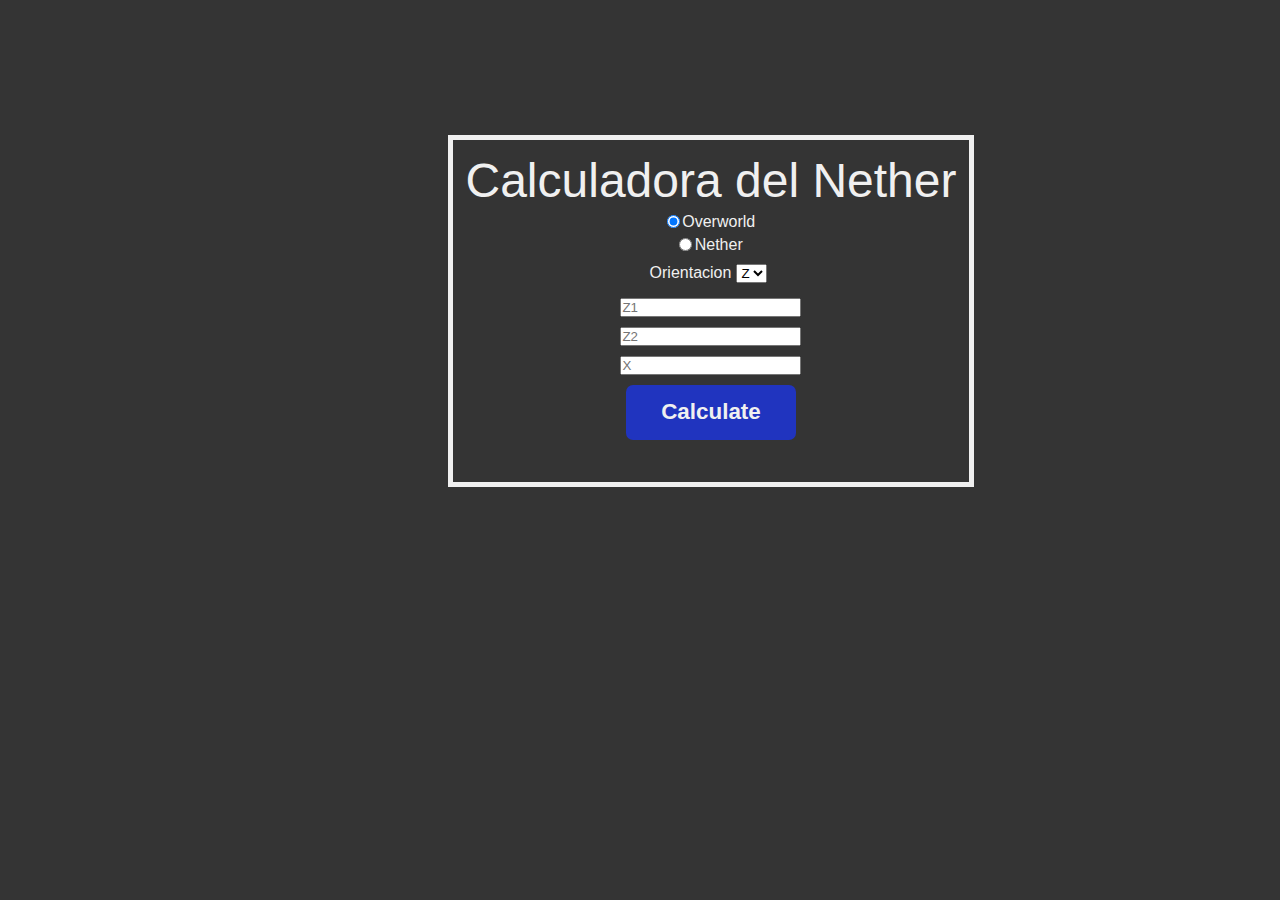
<file: index.html>
<!DOCTYPE html>
<html lang="en">
<head>
    <meta charset="UTF-8">
    <meta http-equiv="X-UA-Compatible" content="IE=edge">
    <meta name="viewport" content="width=device-width, initial-scale=1.0">
    <link rel="stylesheet" href="calc.css">
    <title>Calculadora del Nether</title>
</head>
<body>
    <header class="title">Calculadora del Nether</header>

    <label for="State" id="ov"><input type="radio" name="State" id="ovr" checked>Overworld</label>
    <label for="State" id="ne"><input type="radio" name="State" id="ner">Nether</label>
    
    <label for="Orin" id="orinl">Orientacion
    <select name="Orin" id="orin">
        <option value="Z">Z</option>
        <option value="X">X</option>
    </select></label>

    <input type="text" name="ZX1" id="ZX1" placeholder="Z1">
    <input type="text" name="ZX2" id="ZX2" placeholder="Z2">
    <input type="text" name="XZ"  id="XZ" placeholder="X">

    <input type="button" value="Calculate" class="calcBtn" id="calcBtn">

    <div id="result"></div>

</body>
</html>
<script src="calc.js"></script>
</file>
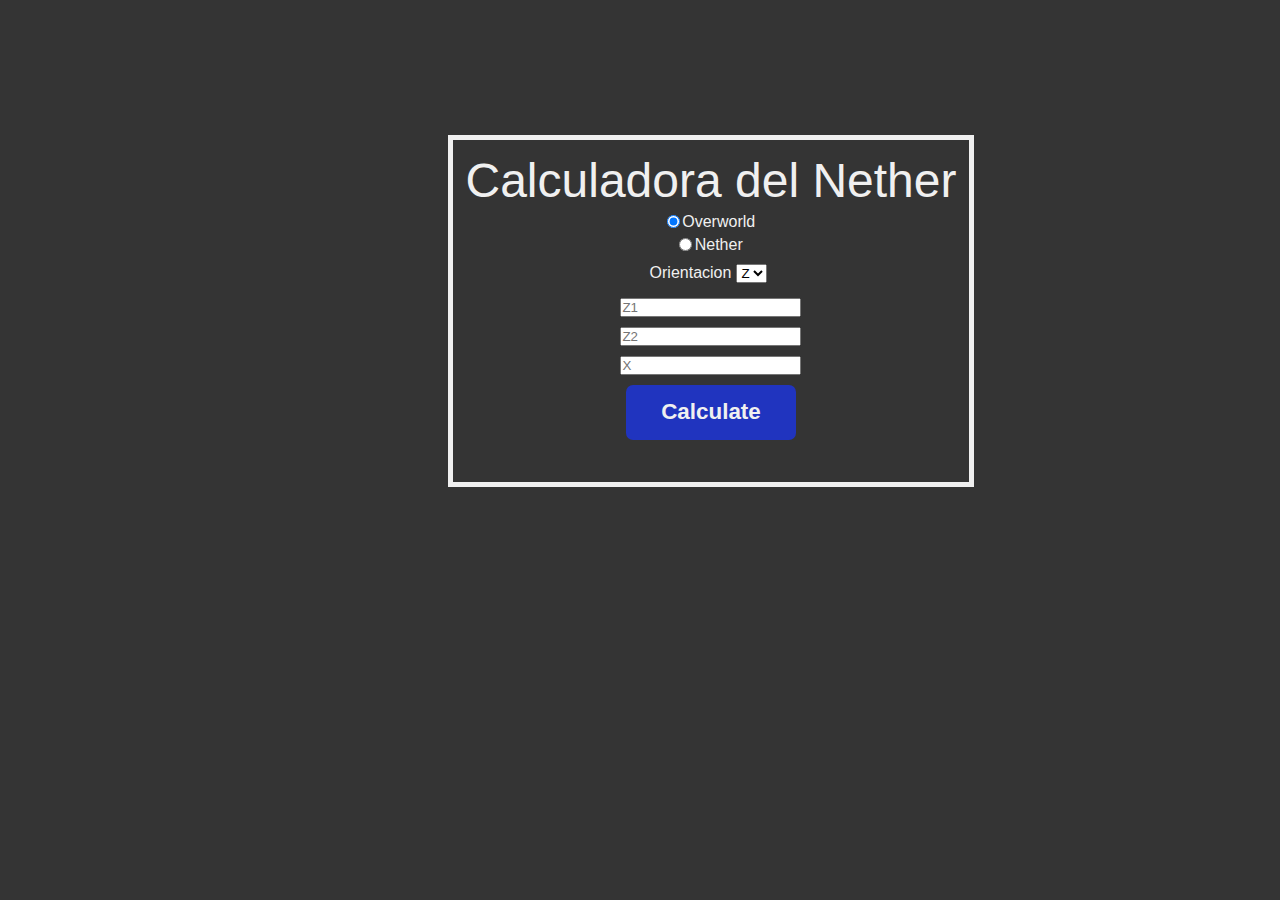
<file: Calculadora_del_Nether.html>
<!DOCTYPE html>
<html lang="en">
<head>
    <meta charset="UTF-8">
    <meta http-equiv="X-UA-Compatible" content="IE=edge">
    <meta name="viewport" content="width=device-width, initial-scale=1.0">
    <link rel="stylesheet" href="calc.css">
    <title>Calculadora del Nether</title>
</head>
<body>
    <header class="title">Calculadora del Nether</header>

    <label for="State" id="ov"><input type="radio" name="State" id="ovr" checked>Overworld</label>
    <label for="State" id="ne"><input type="radio" name="State" id="ner">Nether</label>
    
    <label for="Orin" id="orinl">Orientacion
    <select name="Orin" id="orin">
        <option value="Z">Z</option>
        <option value="X">X</option>
    </select></label>

    <input type="text" name="ZX1" id="ZX1" placeholder="Z1">
    <input type="text" name="ZX2" id="ZX2" placeholder="Z2">
    <input type="text" name="XZ"  id="XZ" placeholder="X">

    <input type="button" value="Calculate" class="calcBtn" id="calcBtn">

    <div id="result"></div>

</body>
</html>
<script src="calc.js"></script>
</file>
<file: calc.css>
* {
    padding: 0;
    margin: 0;
    font-family: Arial, Helvetica, sans-serif;
}

body {
	padding: 12.5px;
	top: 15%;
	left: 35%;
	position: absolute;	
	background: #343434;
	border: 5px solid #f0f0f0;
}

.title {
	text-align: center;
	font-size: 3em;
	user-select: none;
	color: #f0f0f0;
}

#ZX1, #ZX2, #XZ {
	display: flex; 
	margin: 10px auto;
}

#ov, #ne, #orinl {
	display: flex;
	align-items: center;
	justify-content: center;
	margin: 5px 3px;
	color: #f0f0f0;
}

#ovr, #ner {
	margin-right: 2.5px;
}

#orin {
	display: flex;
	align-items: center;
	justify-content: center;
	margin: 5px 5px;
	color: black;
}

.calcBtn {
	position: relative;
	display: flex;
	margin: 10px auto;
	width: 170px;
	height: 55px;
	border: none;
	border-radius: 7px;
	color: #f0f0f0;
	outline: none;
	background: #2034bf;
	cursor: pointer;
	font-weight: 600;
	font-size: 1.4rem;
}

.calcBtn:hover {
	background: #2034ff;
}

.calcBtn:active {
	background: #2034bf;
}

#result {
	padding: 10px;
	color: #f0f0f0;
	text-align: center;
}
</file>
